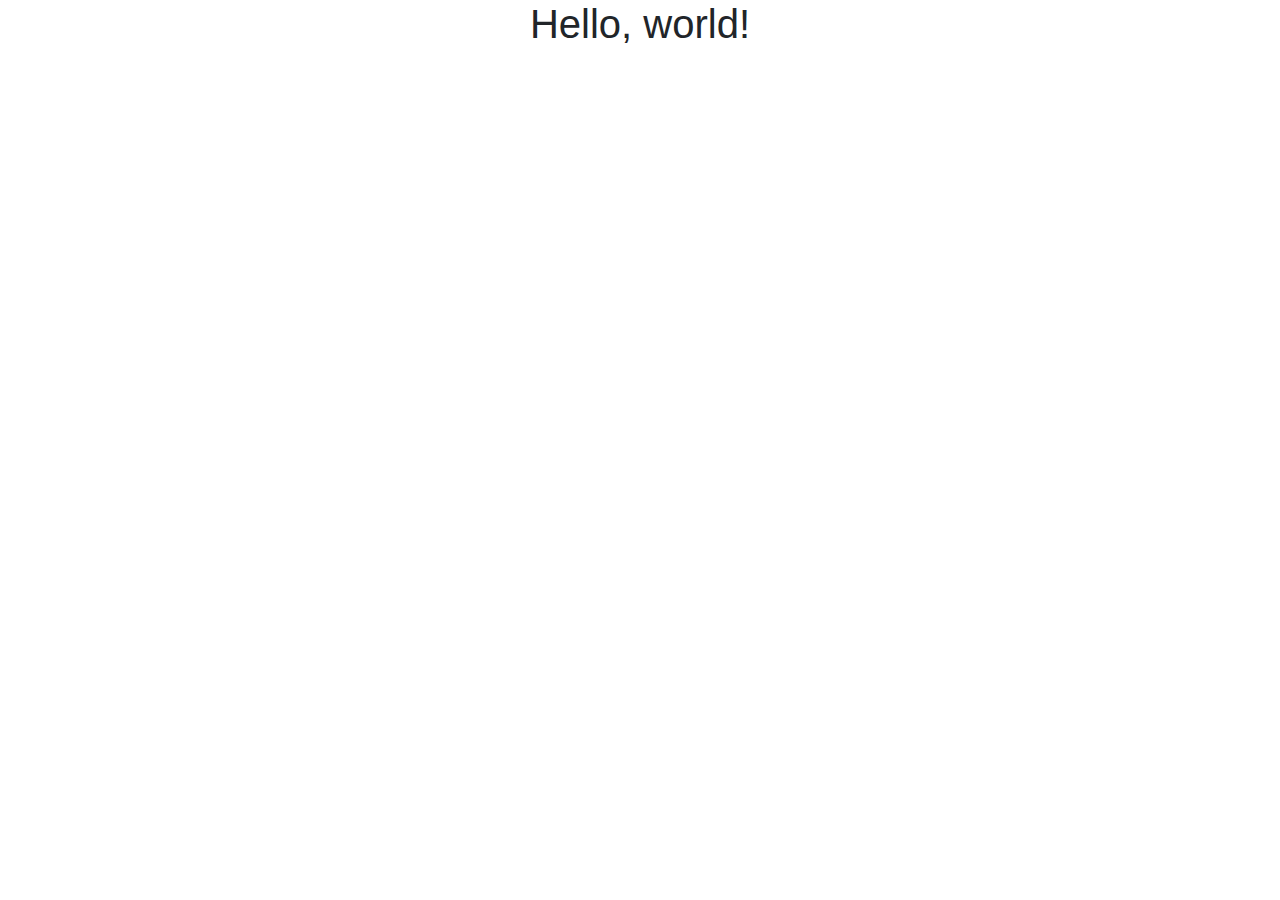
<file: html/index.html>
<!doctype html>
<html lang="en">
  <head>
    <!-- Required meta tags -->
    <meta charset="utf-8">
    <meta name="viewport" content="width=device-width, initial-scale=1, shrink-to-fit=no">

    <!-- Bootstrap CSS -->
    <link rel="stylesheet" href="https://stackpath.bootstrapcdn.com/bootstrap/4.4.1/css/bootstrap.min.css" integrity="sha384-Vkoo8x4CGsO3+Hhxv8T/Q5PaXtkKtu6ug5TOeNV6gBiFeWPGFN9MuhOf23Q9Ifjh" crossorigin="anonymous">

    <title>Hello, world!</title>
  </head>
  <body>
    <h1 class="text-center">Hello, world!</h1>

    <!-- Optional JavaScript -->
    <!-- jQuery first, then Popper.js, then Bootstrap JS -->
    <script src="https://code.jquery.com/jquery-3.4.1.slim.min.js" integrity="sha384-J6qa4849blE2+poT4WnyKhv5vZF5SrPo0iEjwBvKU7imGFAV0wwj1yYfoRSJoZ+n" crossorigin="anonymous"></script>
    <script src="https://cdn.jsdelivr.net/npm/popper.js@1.16.0/dist/umd/popper.min.js" integrity="sha384-Q6E9RHvbIyZFJoft+2mJbHaEWldlvI9IOYy5n3zV9zzTtmI3UksdQRVvoxMfooAo" crossorigin="anonymous"></script>
    <script src="https://stackpath.bootstrapcdn.com/bootstrap/4.4.1/js/bootstrap.min.js" integrity="sha384-wfSDF2E50Y2D1uUdj0O3uMBJnjuUD4Ih7YwaYd1iqfktj0Uod8GCExl3Og8ifwB6" crossorigin="anonymous"></script>
  </body>
</html>
</file>
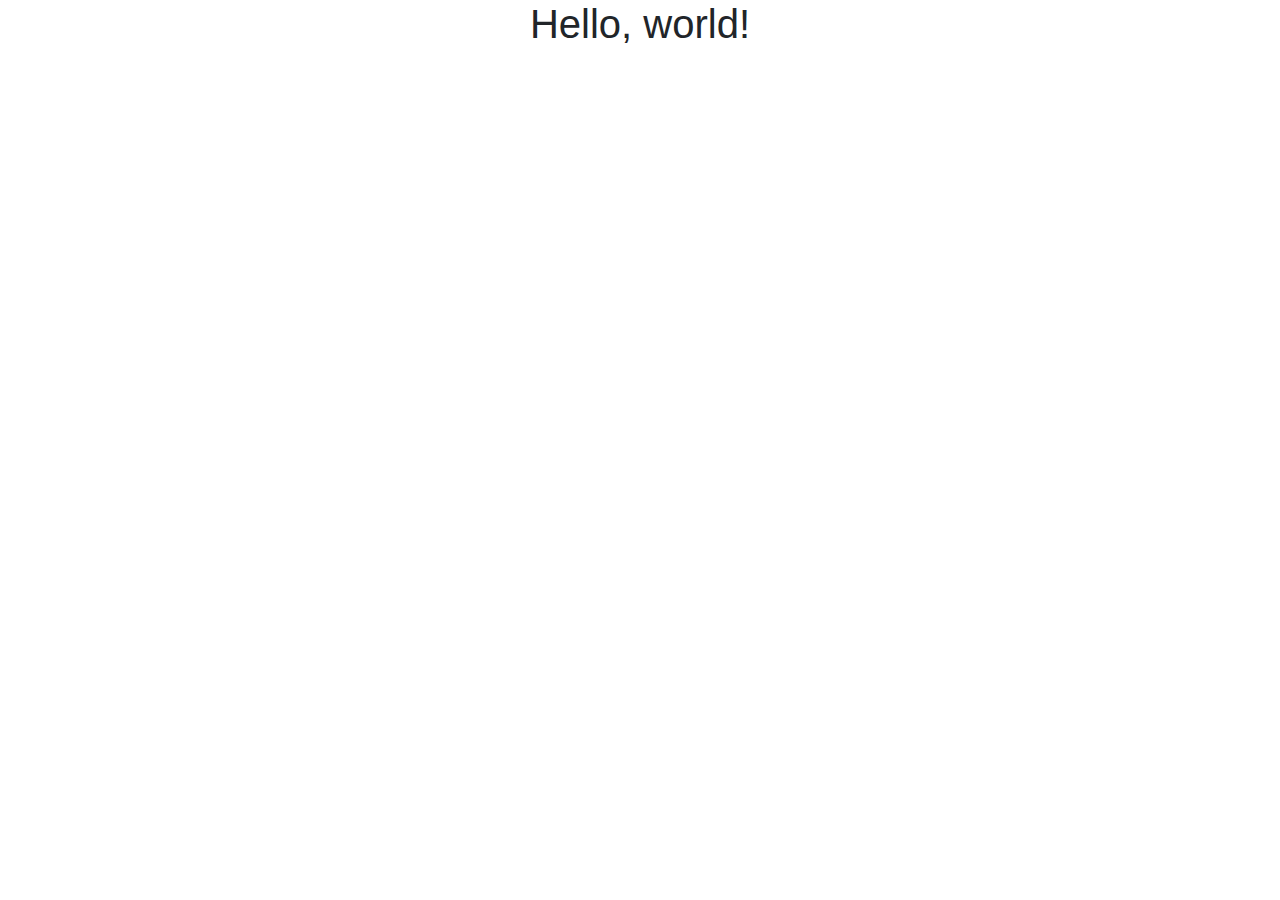
<file: src/index.html>
<!doctype html>
<html lang="en">
  <head>
    <meta charset="utf-8">
    <meta name="viewport" content="width=device-width, initial-scale=1, shrink-to-fit=no">

    <link rel="stylesheet" href="https://stackpath.bootstrapcdn.com/bootstrap/4.4.1/css/bootstrap.min.css" integrity="sha384-Vkoo8x4CGsO3+Hhxv8T/Q5PaXtkKtu6ug5TOeNV6gBiFeWPGFN9MuhOf23Q9Ifjh" crossorigin="anonymous">

    <title>Hello, world!</title>
  </head>
  <body>
    <h1 class="text-center">Hello, world!</h1>
    <script src="https://code.jquery.com/jquery-3.4.1.slim.min.js" integrity="sha384-J6qa4849blE2+poT4WnyKhv5vZF5SrPo0iEjwBvKU7imGFAV0wwj1yYfoRSJoZ+n" crossorigin="anonymous"></script>
    <script src="https://cdn.jsdelivr.net/npm/popper.js@1.16.0/dist/umd/popper.min.js" integrity="sha384-Q6E9RHvbIyZFJoft+2mJbHaEWldlvI9IOYy5n3zV9zzTtmI3UksdQRVvoxMfooAo" crossorigin="anonymous"></script>
    <script src="https://stackpath.bootstrapcdn.com/bootstrap/4.4.1/js/bootstrap.min.js" integrity="sha384-wfSDF2E50Y2D1uUdj0O3uMBJnjuUD4Ih7YwaYd1iqfktj0Uod8GCExl3Og8ifwB6" crossorigin="anonymous"></script>
  </body>
</html>
</file>
